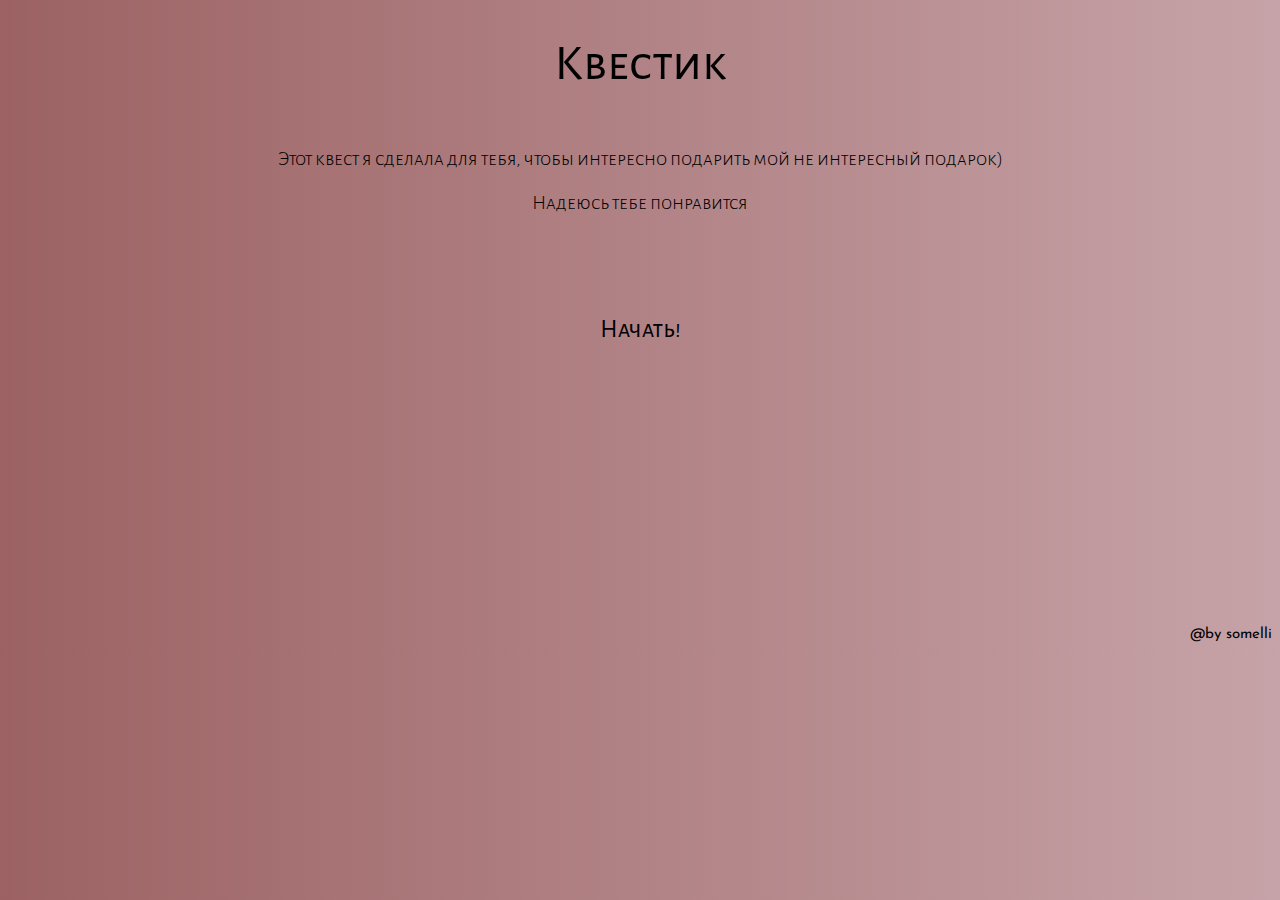
<file: index.html>
<!DOCTYPE html>
<html lang="en">

<head>
    <meta charset="UTF-8">
    <meta name="viewport" content="width=device-width, initial-scale=1.0">
    <title>Квестик</title>
    <link rel="stylesheet" href="style.css" />
</head>

<body>
    <header>

        <h1>Квестик</h1>

    </header>

    <section>

        <p>Этот квест я сделала для тебя, чтобы интересно подарить мой не интересный подарок)</p>
        <p>Надеюсь тебе понравится</p>

        <a class="button" href="test1.html">Начать!</a>

    </section>

    <footer>

        <a title="Оп, а что тут?" href="test2.html" alt>@by somelli</a>

    </footer>

</body>

</html>
</file>
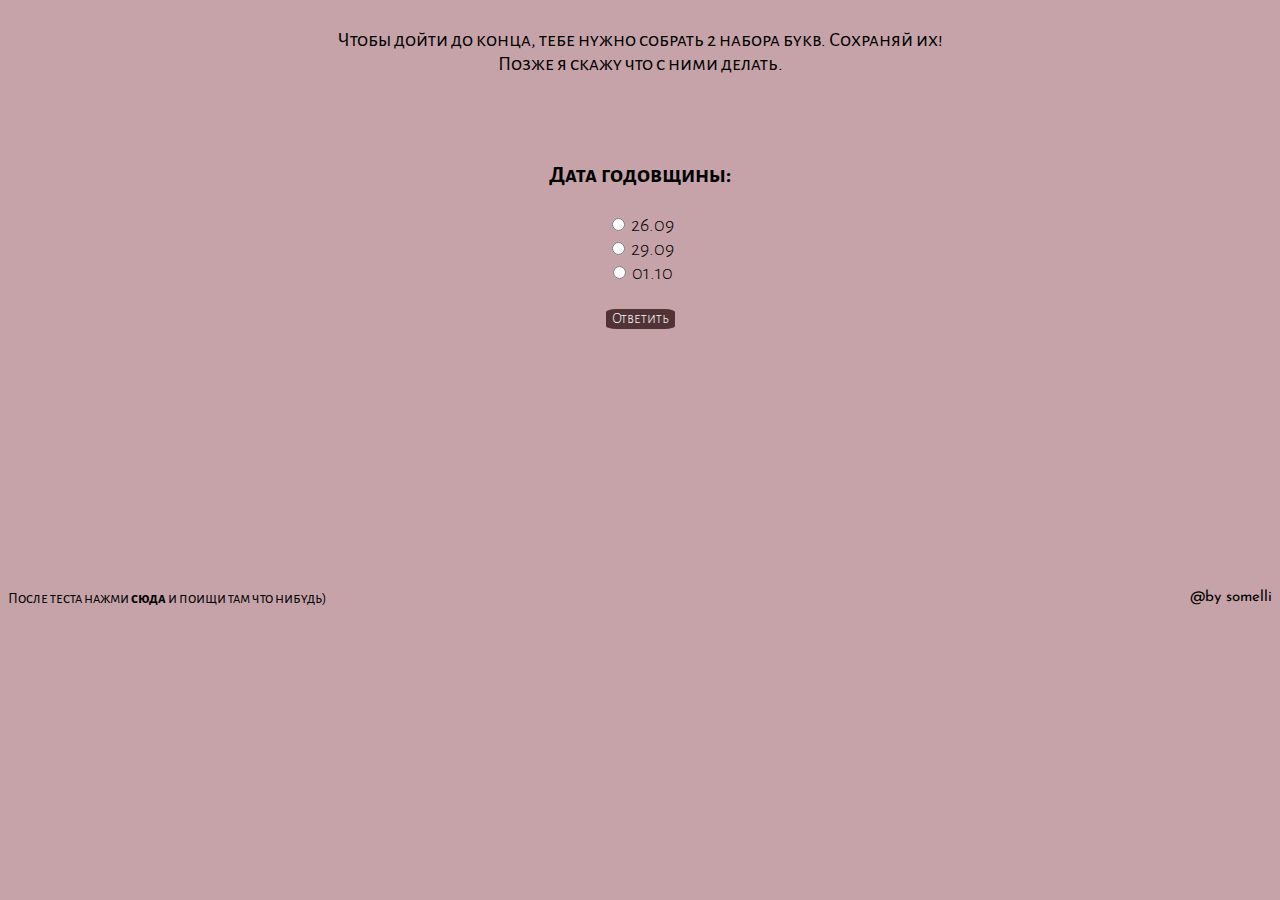
<file: test1.html>
<!DOCTYPE html>
<html lang="en">

<head>
    <meta charset="UTF-8">
    <meta name="viewport" content="width=device-width, initial-scale=1.0">
    <title>Этап 1</title>
    <script src="https://code.jquery.com/jquery-3.6.0.min.js"></script>
    <link rel="stylesheet" href="style_test1.css" />

</head>

<body>

    <p>Чтобы дойти до конца, тебе нужно собрать 2 набора букв. Сохраняй их! <br>Позже я скажу что с ними делать.
    </p>

    <div id="questionContainer">
        <h3 id="questionText"></h3>
        <ul id="answerOptions"></ul>
        <button class="answer_btn" onclick="checkAnswer()">Ответить</button>
    </div>
    <div id="resultContainer" style="display: none;">
        <h3 id="resultText"></h3>
    </div>

    <script>
        // Массив с вопросами и правильными ответами
        var questions = [
            {
                question: "Дата годовщины:",
                options: ["26.09", "29.09", "01.10"],
                answer: 1
            },
            {
                question: "Полное имя моей собаки ¯ \ _ (ツ) _ / ¯:",
                options: ["Глория", "Лориэль", "Лаура"],
                answer: 0
            },
            {
                question: "Какой мой любимый исполнитель: ",
                options: ["Макс Корж", "Папин Олимпос", "ЛСП"],
                answer: 2
            }
        ];

        var currentQuestion = 0;
        var correctAnswers = 0;

        function checkAnswer() {
            var selectedAnswer = $("input[name='answer']:checked").val();
            if (selectedAnswer == questions[currentQuestion].answer) {
                correctAnswers++;
                currentQuestion++;
                if (currentQuestion < questions.length) {
                    showQuestion();
                } else {
                    showResult();
                }
            } else {
                restartTest();
            }
        }

        function showQuestion() {
            var question = questions[currentQuestion];
            $("#questionText").text(question.question);
            var options = question.options;
            var optionsHtml = "";
            for (var i = 0; i < options.length; i++) {
                optionsHtml += "<li><input type='radio' name='answer' value='" + i + "'> " + options[i] + "</li>";
            }
            $("#answerOptions").html(optionsHtml);
        }

        function showResult() {
            $("#questionContainer").hide();
            $("#resultText").text("Молодец! Все ответы правильные. \nПасхалка: d0b7d0b0d0b3d0bbd18fd0bdd0b8");
            $("#resultContainer").show();
        }

        function restartTest() {
            currentQuestion = 0;
            correctAnswers = 0;
            showQuestion();
            $("#resultContainer").hide();
            $("#questionContainer").show();
        }

        // Показываем первый вопрос при загрузке страницы
        showQuestion();
    </script>

    <footer>

        <a href="index.html">После теста нажми <b>сюда</b> и поищи там что нибудь)</a>
        <a id="help" href="https://t.me/somelli" alt>@by somelli</a>


    </footer>
</body>

</html>
</file>
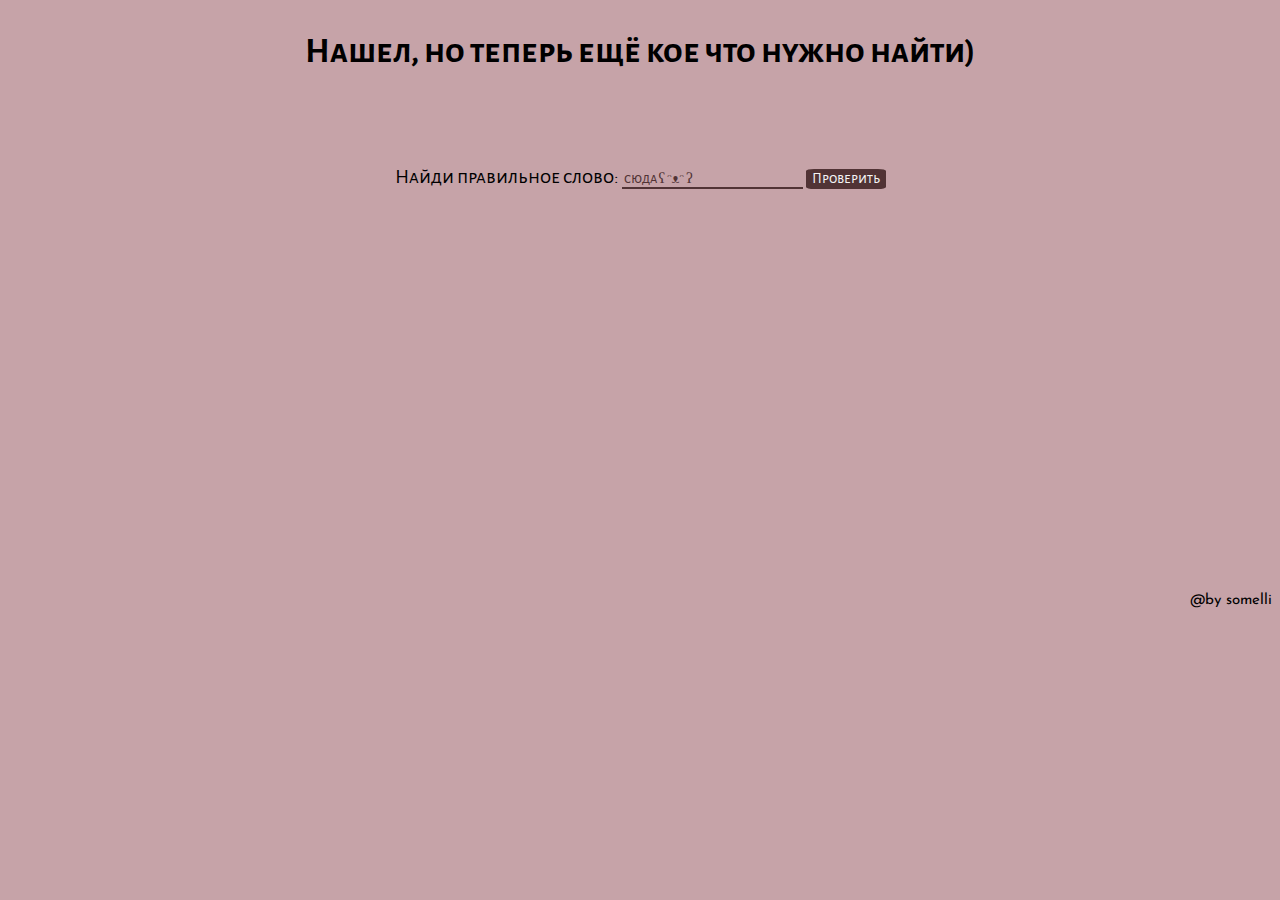
<file: test2.html>
<!DOCTYPE html>
<html lang="en">

<head>
    <meta charset="UTF-8">
    <meta name="viewport" content="width=device-width, initial-scale=1.0">
    <title>Этап 2</title>
    <link rel="stylesheet" href="style_test2.css" />

</head>

<body>
    <h1>Нашел, но теперь ещё кое что нужно найти)</h1>
    <div id="inputContainer">
        <label for="inputWord">Найди правильное слово:</label>
        <input class="word" type="text" id="inputWord" placeholder="сюда ʕ ᵔᴥᵔ ʔ">
        <button onclick="checkWord()">Проверить</button>
    </div>
    <div id="popupContainer" style="display: none;">
        <p id="popupText"></p>
        <button onclick="restartTest()">Начать заново</button>
    </div>

    <script>
        var correctWord = "солнце";

        function checkWord() {
            var inputWord = document.getElementById("inputWord").value.toLowerCase();
            if (inputWord === correctWord) {
                showPopup("Правильно! Пасхалка: 20d0bfd0bed0b420d0bad0bbd0b0d0b2d183. Нажми в левом нижнем углу.");
            } else {
                showPopup("Неправильно. Попробуй еще раз.");
            }
        }

        function showPopup(text) {
            document.getElementById("inputContainer").style.display = "none";
            document.getElementById("popupText").textContent = text;
            document.getElementById("popupContainer").style.display = "block";
        }

        function restartTest() {
            document.getElementById("inputWord").value = "";
            document.getElementById("popupContainer").style.display = "none";
            document.getElementById("inputContainer").style.display = "block";
        }
    </script>

    <footer>

        <button onclick="location.href='test3.html'" class="secret" type="button"></button>

        <a id="help" title="Опять ответ тут?))" target="_blank" href="https://t.me/somelli" alt>@by somelli</a>

    </footer>
</body>

</html>
</file>
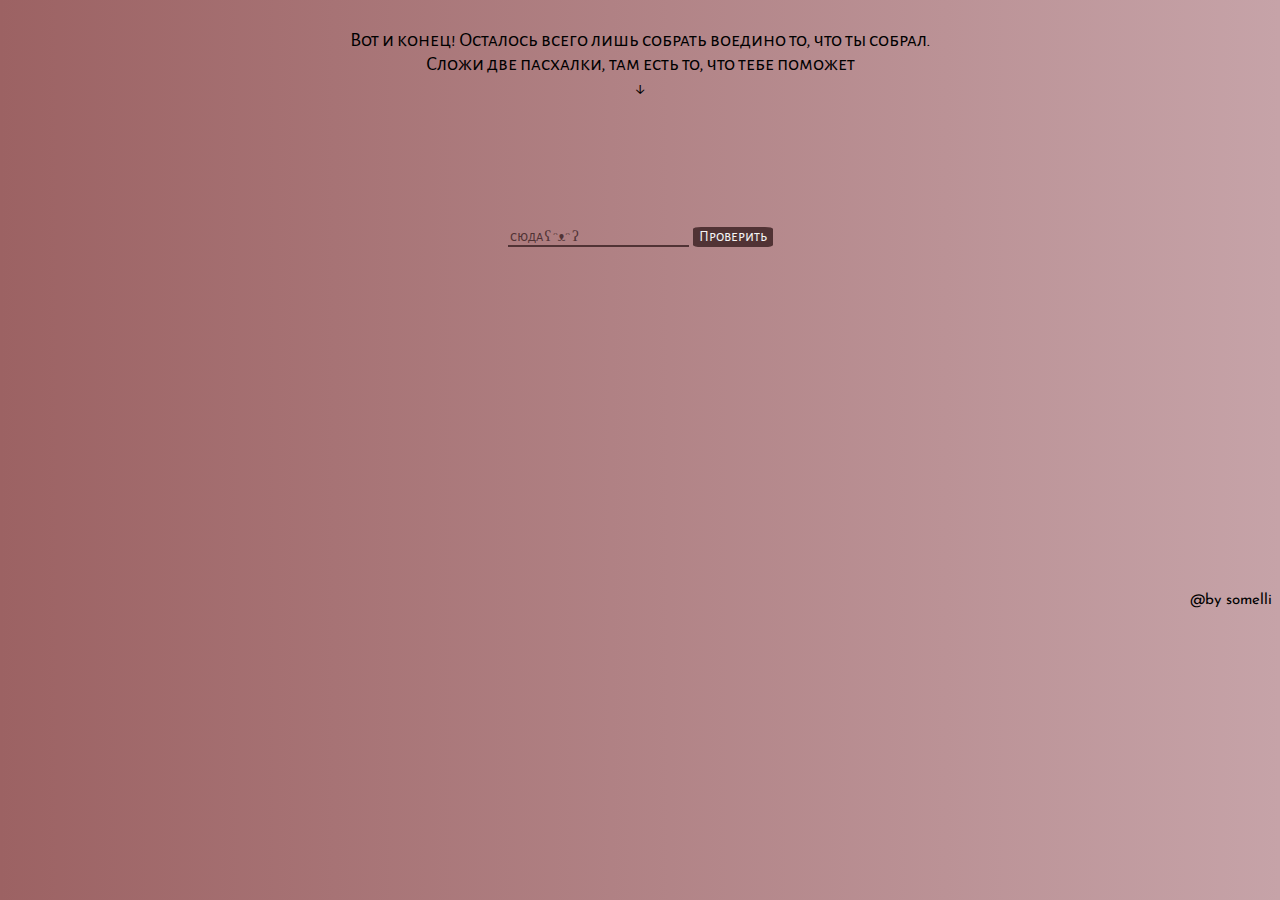
<file: test3.html>
<!DOCTYPE html>
<html lang="en">

<head>
    <meta charset="UTF-8">
    <meta name="viewport" content="width=device-width, initial-scale=1.0">
    <title>Конец</title>
    <link rel="stylesheet" href="style_test3.css" />
    <script>
        function checkWord() {
            var input = document.getElementById("wordInput").value.toLowerCase();
            if (input === "d0b7d0b0d0b3d0bbd18fd0bdd0b820d0bfd0bed0b420d0bad0bbd0b0d0b2d183") {
                window.location.href = "https://dencode.com/";
            } else {
                document.getElementById("message").textContent = "Попробуйте еще раз";
            }
        }
    </script>

<body>
    <header>

        <p>Вот и конец! Осталось всего лишь собрать воедино то, что ты собрал.<br>Сложи две пасхалки, там есть то, что
            тебе поможет <br>↓</p>

    </header>

    <section>
        <input class="word" type="text" id="wordInput" placeholder="сюда ʕ ᵔᴥᵔ ʔ">
        <button onclick="checkWord()">Проверить</button>
        <p id="message"></p>
    </section>

    <footer>

        <a href="https://t.me/somelli" alt>@by somelli</a>

    </footer>
</body>

</html>
</file>
<file: style.css>
@import url('https://fonts.googleapis.com/css2?family=Alegreya+Sans+SC:wght@300;400&family=Josefin+Sans&display=swap');

body {
    background: linear-gradient(to right, #9c6263, #c6a3a8);
}

h1 {
    font-family: Alegreya Sans SC;
    font-size: 50px;
    font-weight: 400;
    text-align: center;
    color: #000000;
}

section {
    display: flex;
    flex-direction: column;
    height: 300px;
}

p {
    font-family: Alegreya Sans SC;
    font-size: 20px;
    margin-bottom: 0px;
    font-weight: 300;
    text-align: center;
    color: #000000;
}

.button {
    text-decoration: none;
    cursor: pointer;
    font-family: Alegreya Sans SC;
    font-size: 25px;
    font-weight: 400;
    text-align: center;
    margin-top: 100px;
    color: #000000;
    animation-name: button_start;
    animation-duration: 3.5s;
    animation-iteration-count: infinite;

}

@keyframes button_start {
    0% {
        font-size: 25px;
        ;
    }

    50% {
        font-size: 30px;
    }

    100% {
        font-size: 25px;
    }
}

footer {
    padding-top: 200px;
    display: flex;
    justify-content: flex-end
}

footer>a {
    text-decoration: none;
    cursor: pointer;
    color: #000000;
    font-family: Josefin Sans;
    font-size: 15px;

}
</file>
<file: style_test1.css>
@import url('https://fonts.googleapis.com/css2?family=Alegreya+Sans+SC:wght@300;400&family=Josefin+Sans&display=swap');

body {
    display: flex;
    flex-direction: column;
    justify-content: space-between;
    height: 600px;
    background-color: #c6a3a8;
}

p {
    font-family: Alegreya Sans SC;
    font-size: 20px;
    margin-bottom: 0px;
    font-weight: 400;
    text-align: center;
    color: #000000;
}

.answer_btn {
    background-color: #513335;
    font-family: Alegreya Sans SC;
    color: whitesmoke;
    font-size: 15px;
    margin-bottom: 0px;
    font-weight: 300;
    border: #513335;
    border-radius: 15%;
}

#answerOptions {
    padding: 0px;
}

#questionContainer {
    font-family: Alegreya Sans SC;
    font-size: 20px;
    margin-bottom: 0px;
    font-weight: 300;
    text-align: center;
    color: #000000;
}

#resultText {
    font-family: Alegreya Sans SC;
    font-size: 20px;
    margin-bottom: 0px;
    font-weight: 400;
    text-align: center;
    color: #000000;
}

li::marker {
    color: transparent;
}

.answer_btn2 {
    display: block;
    background-color: #513335;
    font-family: Alegreya Sans SC;
    color: whitesmoke;
    font-size: 15px;
    margin-bottom: 0px;
    font-weight: 300;
    border: #513335;
    border-radius: 15%;
    margin: 20px auto;

}

footer {
    padding-top: 200px;
    display: flex;
    justify-content: space-between
}

footer>a {
    text-decoration: none;
    cursor: pointer;
    color: #000000;
    font-family: Alegreya Sans SC;
    font-size: 15px;
    margin-bottom: 0px;
    font-weight: 400;
}

#help {
    text-decoration: none;
    cursor: pointer;
    color: #000000;
    font-family: Josefin Sans;
    font-size: 15px;

}
</file>
<file: style_test2.css>
@import url('https://fonts.googleapis.com/css2?family=Alegreya+Sans+SC:wght@300;400&family=Josefin+Sans&display=swap');

body {
    display: flex;
    flex-direction: column;
    justify-content: space-between;
    height: 600px;
    background-color: #c6a3a8;
    font-family: Alegreya Sans SC;
    font-size: 20px;
    margin-bottom: 0px;
    font-weight: 400;
    text-align: center;
    color: #000000;
}

h1 {
    font-size: 35px;
}

.word {
    border: none;
    border-bottom: 2px solid #513335;
    background-color: transparent;
    color: #513335;
    outline: none;
}

.word::placeholder {
    font-family: Alegreya Sans SC;
    font-size: 15px;
    color: #513335;
}

#inputContainer>button {
    font-family: Alegreya Sans SC;
    font-size: 15px;
    margin-bottom: 0px;
    font-weight: 400;
    text-align: center;
    color: whitesmoke;
    background-color: #513335;
    border: #513335;
    border-radius: 10%;
}

#popupContainer>button {
    font-family: Alegreya Sans SC;
    font-size: 15px;
    margin-bottom: 0px;
    font-weight: 400;
    text-align: center;
    color: whitesmoke;
    background-color: #513335;
    border: #513335;
    border-radius: 10%;
}

footer {
    padding-top: 200px;
    display: flex;
    justify-content: space-between;
    align-items: end;
}

#help {
    text-decoration: none;
    cursor: pointer;
    color: #000000;
    font-family: Josefin Sans;
    font-size: 15px;

}

.secret {
    width: 250px;
    height: 150px;
    border: none;
    background-color: transparent;
}
</file>
<file: style_test3.css>
@import url('https://fonts.googleapis.com/css2?family=Alegreya+Sans+SC:wght@300;400&family=Josefin+Sans&display=swap');

body {
    display: flex;
    justify-content: space-between;
    flex-direction: column;
    height: 600px;
    background: linear-gradient(to right, #9c6263, #c6a3a8);

}



p {
    font-family: Alegreya Sans SC;
    font-size: 20px;
    margin-bottom: 0px;
    font-weight: 400;
    text-align: center;
    color: #000000;
}

section {
    text-align: center;
}

.word {
    border: none;
    border-bottom: 2px solid #513335;
    background-color: transparent;
    color: #513335;
    outline: none;
}

.word::placeholder {
    font-family: Alegreya Sans SC;
    font-size: 15px;
    color: #513335;
}

button {
    font-family: Alegreya Sans SC;
    font-size: 15px;
    margin-bottom: 0px;
    font-weight: 400;
    text-align: center;
    color: whitesmoke;
    background-color: #513335;
    border: #513335;
    border-radius: 10%;
}

footer {
    padding-top: 200px;
    display: flex;
    justify-content: flex-end
}

footer>a {
    text-decoration: none;
    cursor: pointer;
    color: #000000;
    font-family: Josefin Sans;
    font-size: 15px;

}
</file>
